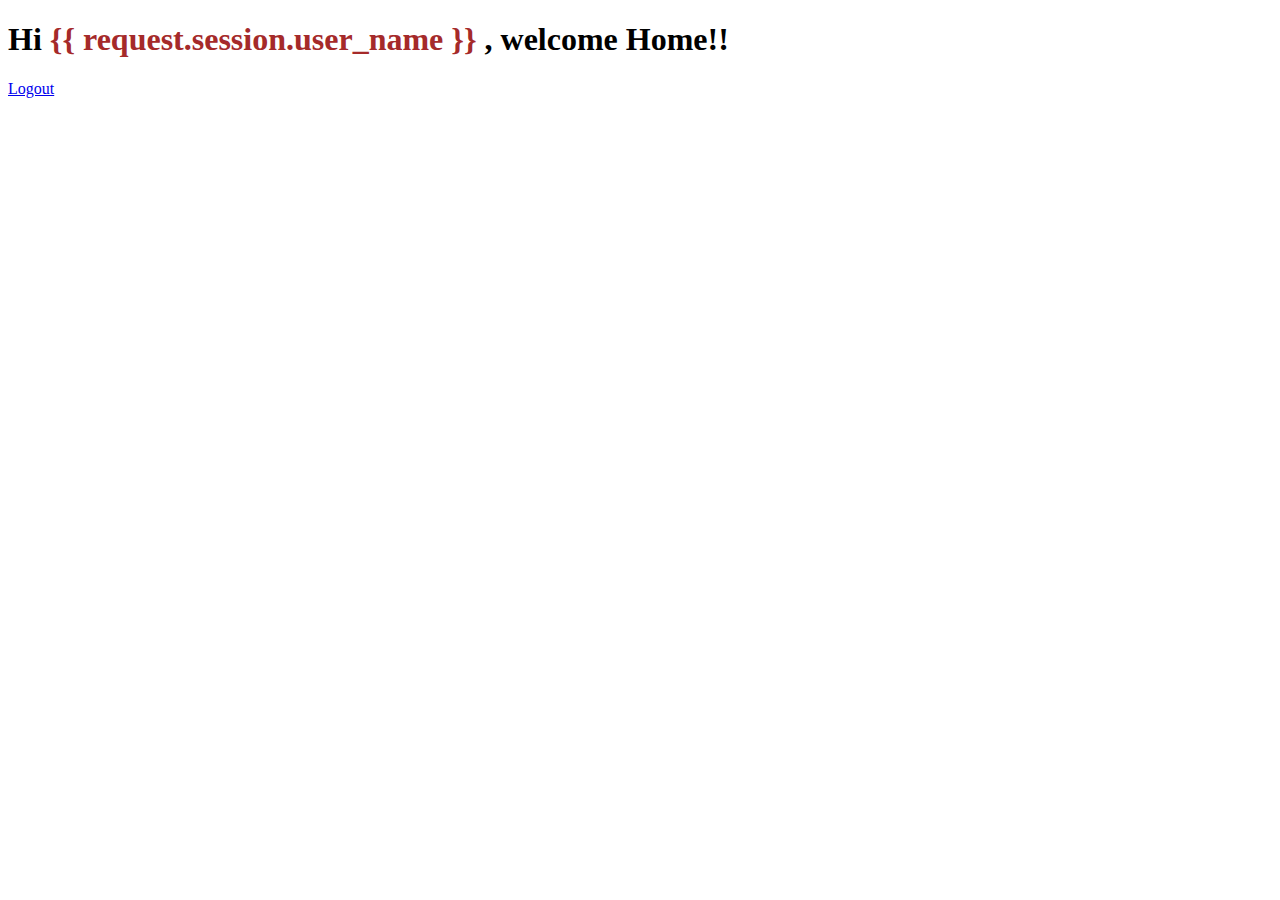
<file: login/templates/login/index.html>
<!DOCTYPE html>
<html lang="en">
<head>
    <meta charset="UTF-8">
    <title>首页</title>
</head>
<body>
<h1>Hi <span style="color:brown">{{ request.session.user_name }} </span>, welcome Home!!</h1>
<p>
    <a href="/logout/">Logout</a>
</p>
</body>
</html>
</file>
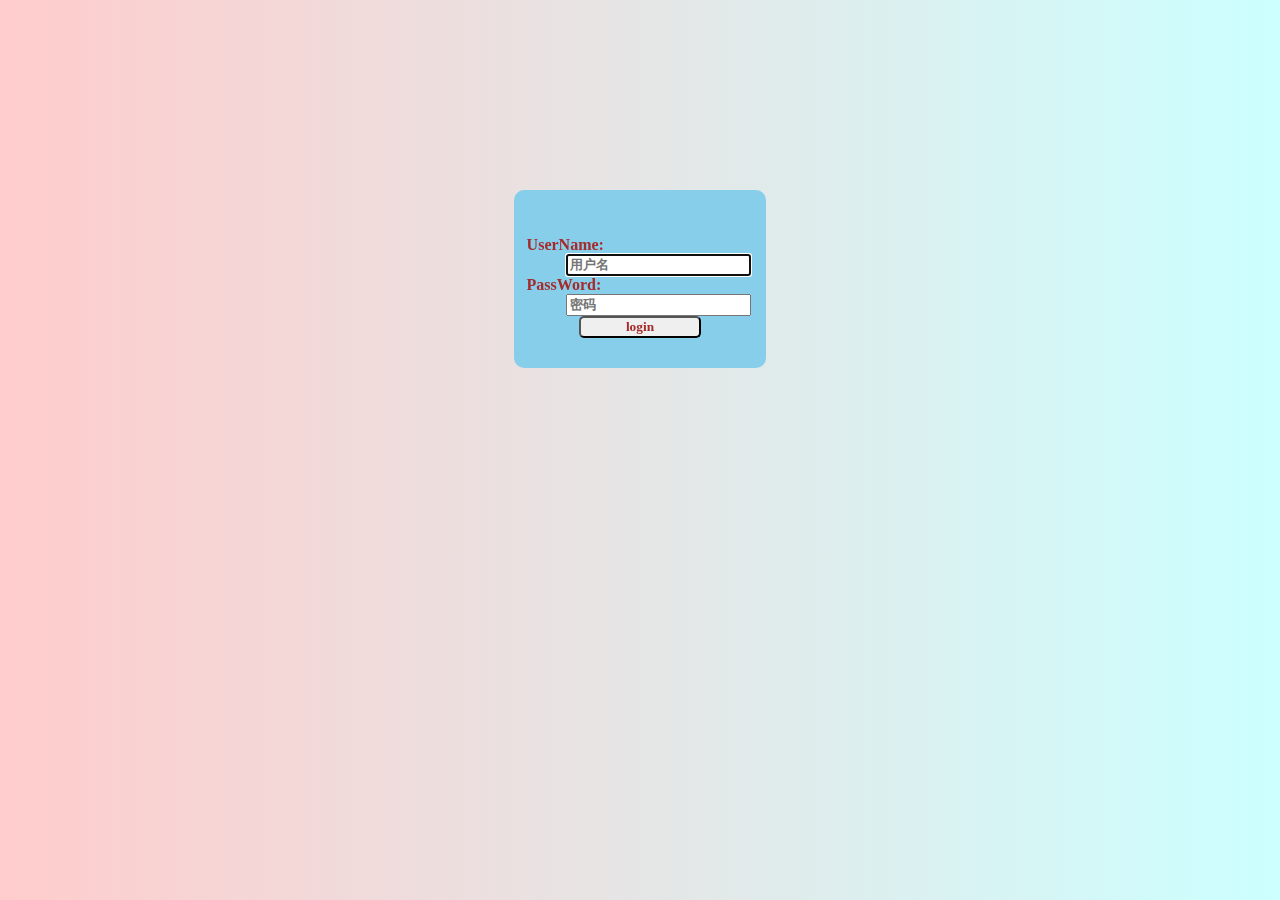
<file: login/templates/login/login - old.html>
<!DOCTYPE html>
<html lang="en">
<head>
    <meta charset="UTF-8">
    <title>登陆</title>
</head>
<style>
    label,input{
        color: brown;
        font-family: Consolas;
        font-weight: bold;
    }
    label{
        margin-left: 8px;
    }
    body{
        background:linear-gradient(-90deg,#ccffff,#ffcccc);
    }
</style>
<body>
<div style="margin:15% 40%;background-color: skyblue;padding: 30px 5px;border-radius: 10px;" >
    <form action="/login/" method="post">
        <p>
            <label for="id_username">UserName:</label>
            <input type="text" id="id_username" name="username" placeholder="用户名" autofocus required style="float: right; margin-right: 10px"/>
        </p>
        <p>
            <label for="id_password">PassWord:</label>
            <input type="password" id="id_password" placeholder="密码" name="password" required style="float: right ;margin-right:10px"/>
        </p>
        <input type="submit" value="login" style="border-radius: 5px; width: 50%;margin: auto 25%">
    </form>
</div>
</body>
</html>
</file>
